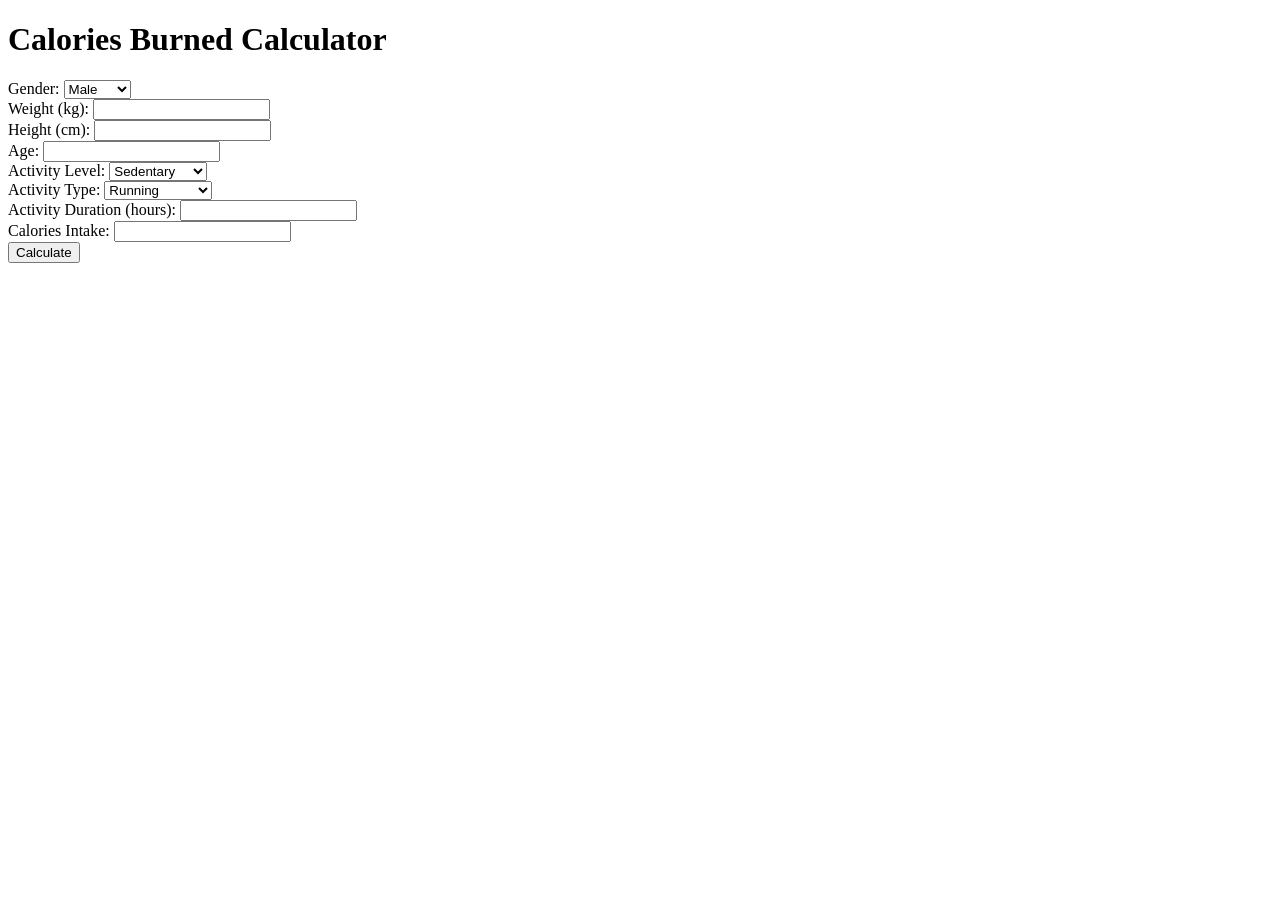
<file: python/progs/flask_cal_calculator/templates/index.html>
<!DOCTYPE html>
<html lang="en">
<head>
    <meta charset="UTF-8">
    <meta name="viewport" content="width=device-width, initial-scale=1.0">
    <title>Calories Burned Calculator</title>
</head>
<body>
    <h1>Calories Burned Calculator</h1>
    <form method="POST">
        <label>Gender:</label>
        <select name="gender">
            <option value="male">Male</option>
            <option value="female">Female</option>
        </select><br>

        <label>Weight (kg):</label>
        <input type="number" name="weight"><br>

        <label>Height (cm):</label>
        <input type="number" name="height"><br>

        <label>Age:</label>
        <input type="number" name="age"><br>

        <label>Activity Level:</label>
        <select name="activity_level">
            <option value="sedentary">Sedentary</option>
            <option value="light">Light</option>
            <option value="moderate">Moderate</option>
            <option value="active">Active</option>
            <option value="super">Super Active</option>
        </select><br>

        <label>Activity Type:</label>
        <select name="activity">
            <option value="running">Running</option>
            <option value="cycling">Cycling</option>
            <option value="walking">Walking</option>
            <option value="swimming">Swimming</option>
            <option value="weightlifting">Weightlifting</option>
            <option value="yoga">Yoga</option>
            <option value="sitting/resting">Sitting/Resting</option>
        </select><br>

        <label>Activity Duration (hours):</label>
        <input type="number" step="0.01" name="duration"><br>

        <label>Calories Intake:</label>
        <input type="number" step="0.01" name="calories"><br>

        <button type="submit">Calculate</button>
    </form>
</body>
</html>
</file>
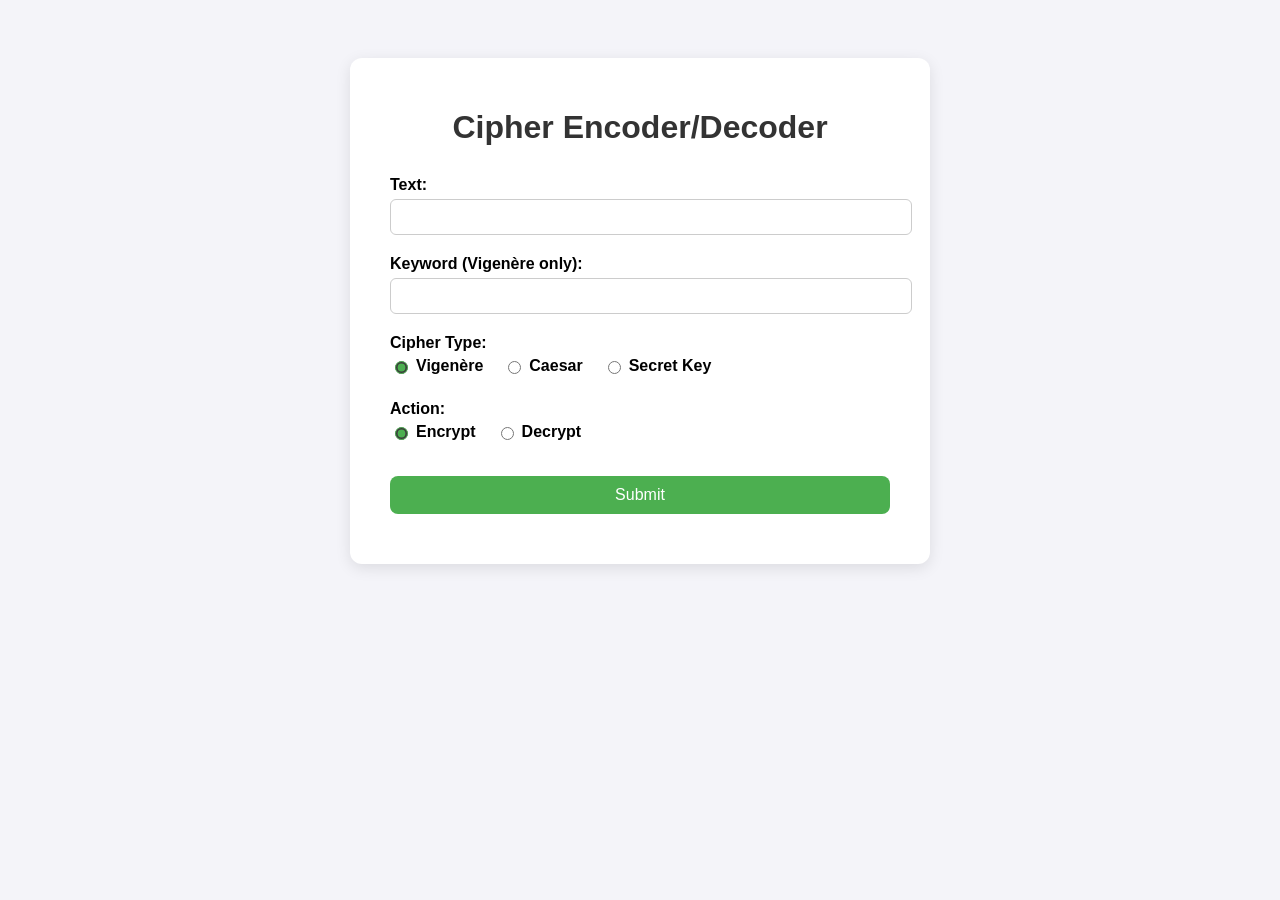
<file: python/projects/choose_your_cipher/frontend/index.html>
<!DOCTYPE html>
<html lang="en">
<head>
<meta charset="UTF-8">
<meta name="viewport" content="width=device-width, initial-scale=1.0">
<title>Cipher App</title>
<link rel="stylesheet" href="styles.css">
</head>
<body>
<div class="container">
  <h1>Cipher Encoder/Decoder</h1>

  <form id="cipherForm">
    <div class="form-group">
      <label for="text">Text:</label>
      <input type="text" id="text" name="text" required>
    </div>

    <div class="form-group">
      <label for="keyword">Keyword (Vigenère only):</label>
      <input type="text" id="keyword" name="keyword">
    </div>

    <div class="form-group">
      <label>Cipher Type:</label>
      <div class="radio-group">
        <label><input type="radio" name="cipher_type" value="vigenere" checked> Vigenère</label>
        <label><input type="radio" name="cipher_type" value="caesar"> Caesar</label>
        <label><input type="radio" name="cipher_type" value="secret"> Secret Key</label>
      </div>
    </div>

    <div class="form-group">
      <label>Action:</label>
      <div class="radio-group">
        <label><input type="radio" name="action_type" value="encrypt" checked> Encrypt</label>
        <label><input type="radio" name="action_type" value="decrypt"> Decrypt</label>
      </div>
    </div>

    <button type="submit">Submit</button>
  </form>

  <div class="result" id="result"></div>
</div>

<script src="script.js"></script>
</body>
</html>
</file>
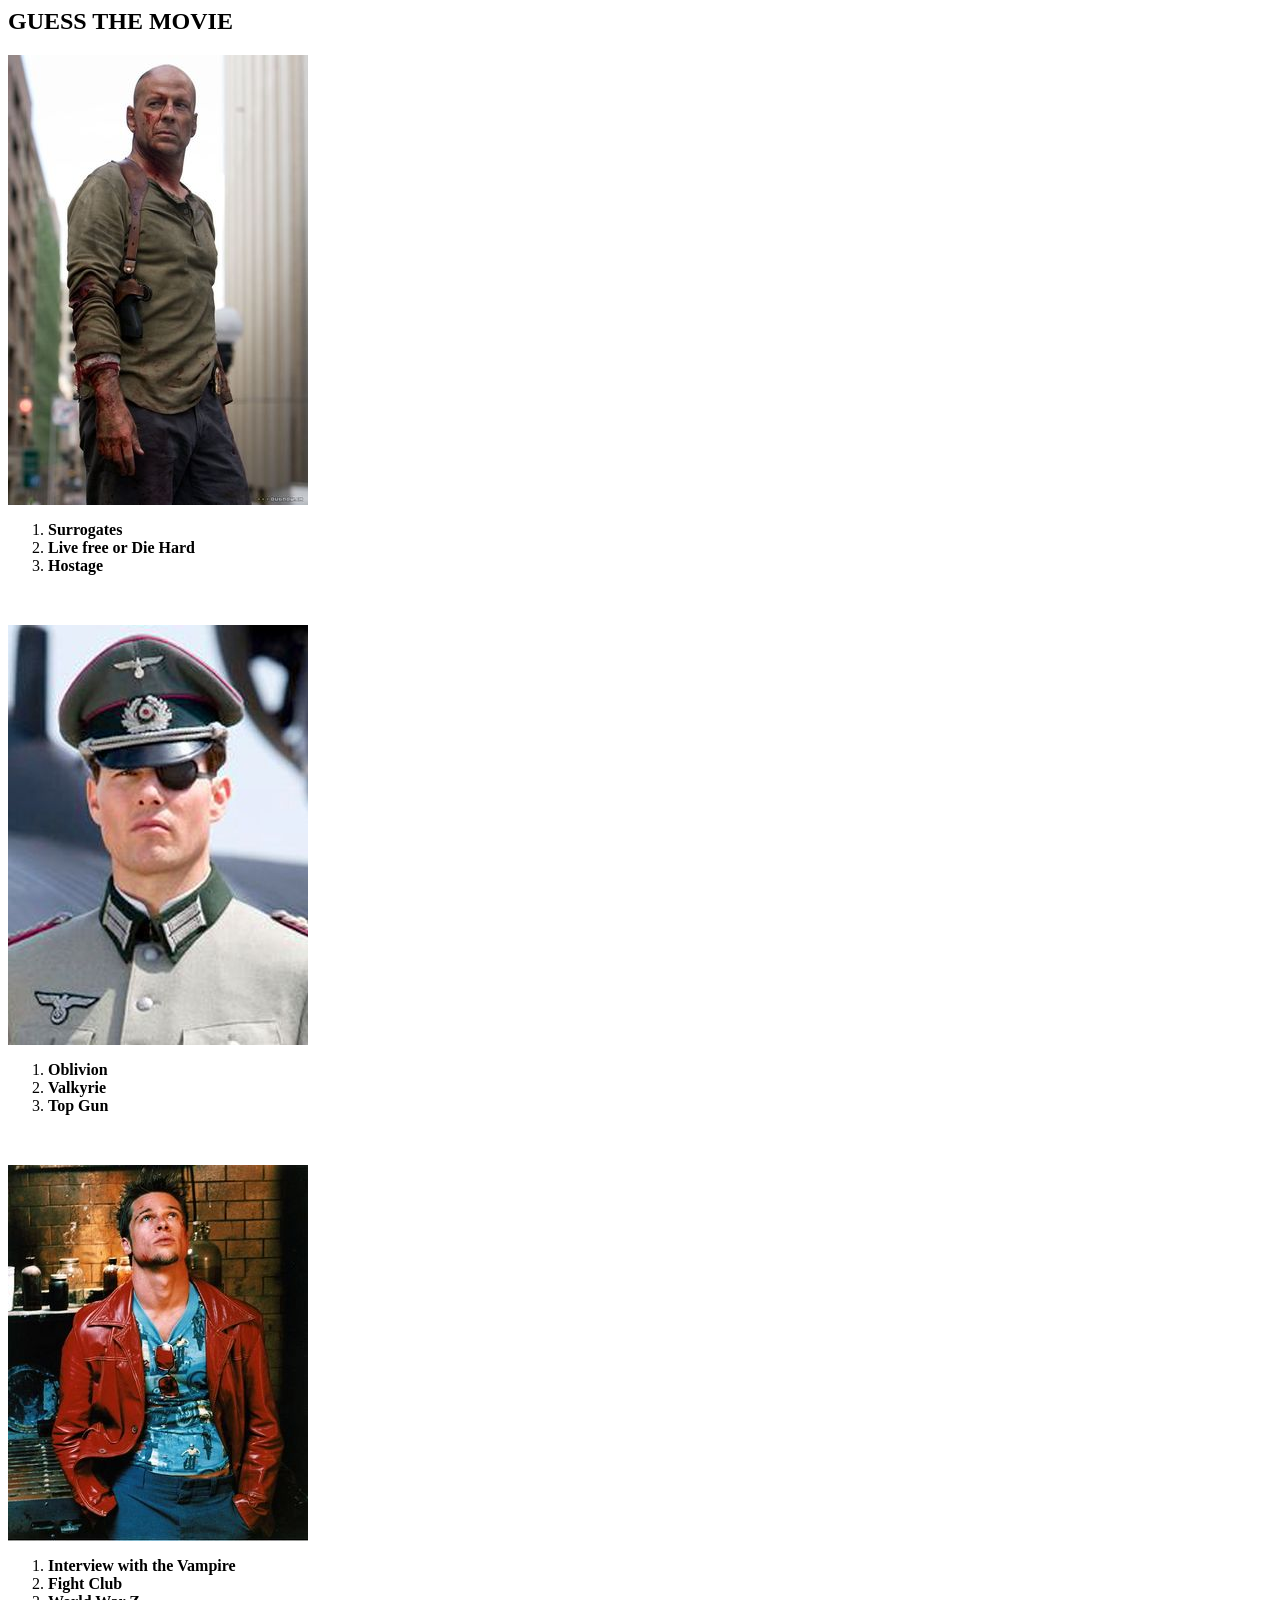
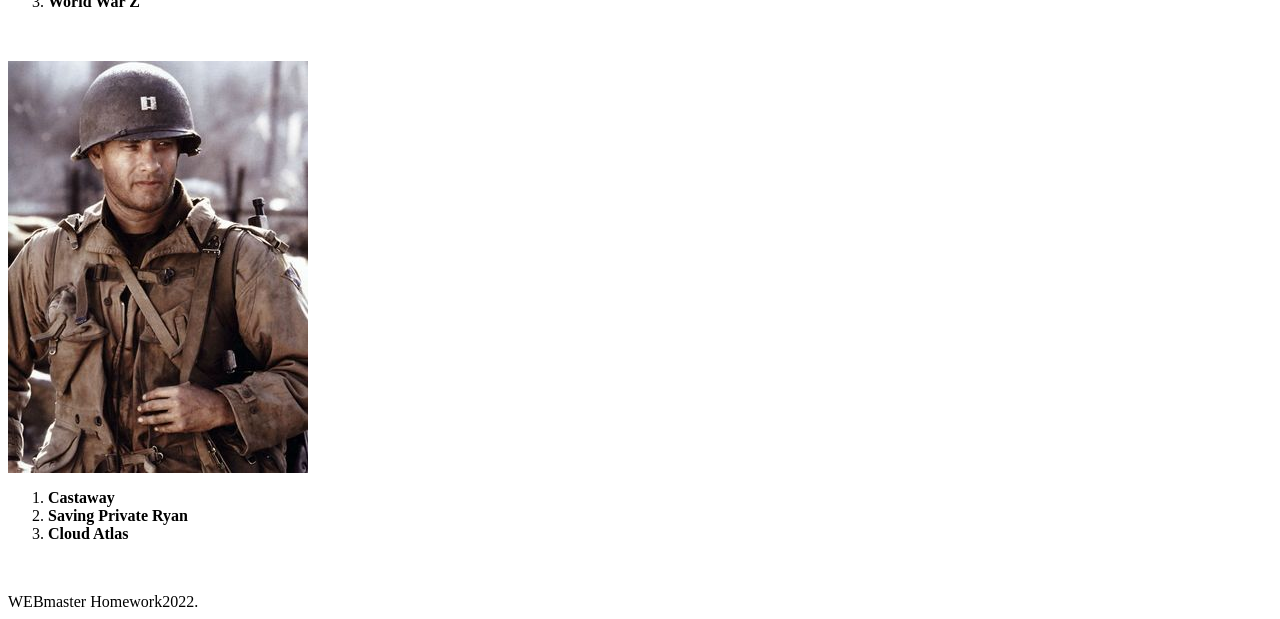
<file: dom zd/4pics.html>
<html>

<head></head>

<body>
    <h2>GUESS THE MOVIE</h2>

    <a href="diehard.html"> <img src="images2/brucediehard.jpg" alt=""></a>
    <ol>
        <li><b>Surrogates</b></li>
        <li><b>Live free or Die Hard</b></li>
        <li><b>Hostage</b></li>
    </ol>
    <p>&nbsp</p>



    <a href="valkyrie.html"> <img src="images2/tomvalk.jpg" alt=""></a>
    <ol>
        <li><b>Oblivion</b></li>
        <li><b>Valkyrie</b></li>
        <li><b>Top Gun</b></li>
    </ol>
    <p>&nbsp</p>


    <a href="fightclub.html"> <img src="images2/bradfight.jpg" alt=""></a>
    <ol>
        <li><b>Interview with the Vampire</b></li>
        <li><b>Fight Club</b></li>
        <li><b>World War Z</b></li>
    </ol>
    <p>&nbsp</p>



    <a href="saving.html"> <img src="images2/tomsaving.jpg" alt=""></a>
    <ol>
        <li><b>Castaway</b></li>
        <li><b>Saving Private Ryan</b></li>
        <li><b>Cloud Atlas</b></li>
    </ol>
    <p>&nbsp</p>


    <footer>WEBmaster Homework2022.</footer>
</body>

</html>
</file>
<file: python/projects/choose_your_cipher/frontend/styles.css>
/* General container */
body {
  font-family: Arial, sans-serif;
  background-color: #f4f4f9;
  display: flex;
  justify-content: center;
  padding: 50px;
}

.container {
  background: #fff;
  padding: 30px 40px;
  border-radius: 12px;
  box-shadow: 0 4px 15px rgba(0,0,0,0.1);
  max-width: 500px;
  width: 100%;
}

/* Headings */
h1 {
  text-align: center;
  color: #333;
  margin-bottom: 30px;
}

/* Form groups */
.form-group {
  margin-bottom: 20px;
}

label {
  display: block;
  margin-bottom: 5px;
  font-weight: bold;
}

/* Inputs */
input[type="text"] {
  width: 100%;
  padding: 8px 10px;
  border-radius: 6px;
  border: 1px solid #ccc;
  font-size: 16px;
}

/* Radio groups */
.radio-group {
  display: flex;
  gap: 20px;
  align-items: center;
}

.radio-group label {
  display: flex;
  align-items: center;
  gap: 5px;
  cursor: pointer;
}

/* Radio buttons color */
input[type="radio"] {
  accent-color: #4CAF50;
}

/* Button */
button {
  width: 100%;
  padding: 10px;
  font-size: 16px;
  background-color: #4CAF50;
  color: white;
  border: none;
  border-radius: 8px;
  cursor: pointer;
  margin-top: 10px;
}

button:hover {
  background-color: #45a049;
}

/* Result */
.result {
  margin-top: 20px;
  font-size: 18px;
  font-weight: bold;
  color: #333;
  word-wrap: break-word;
}
</file>
